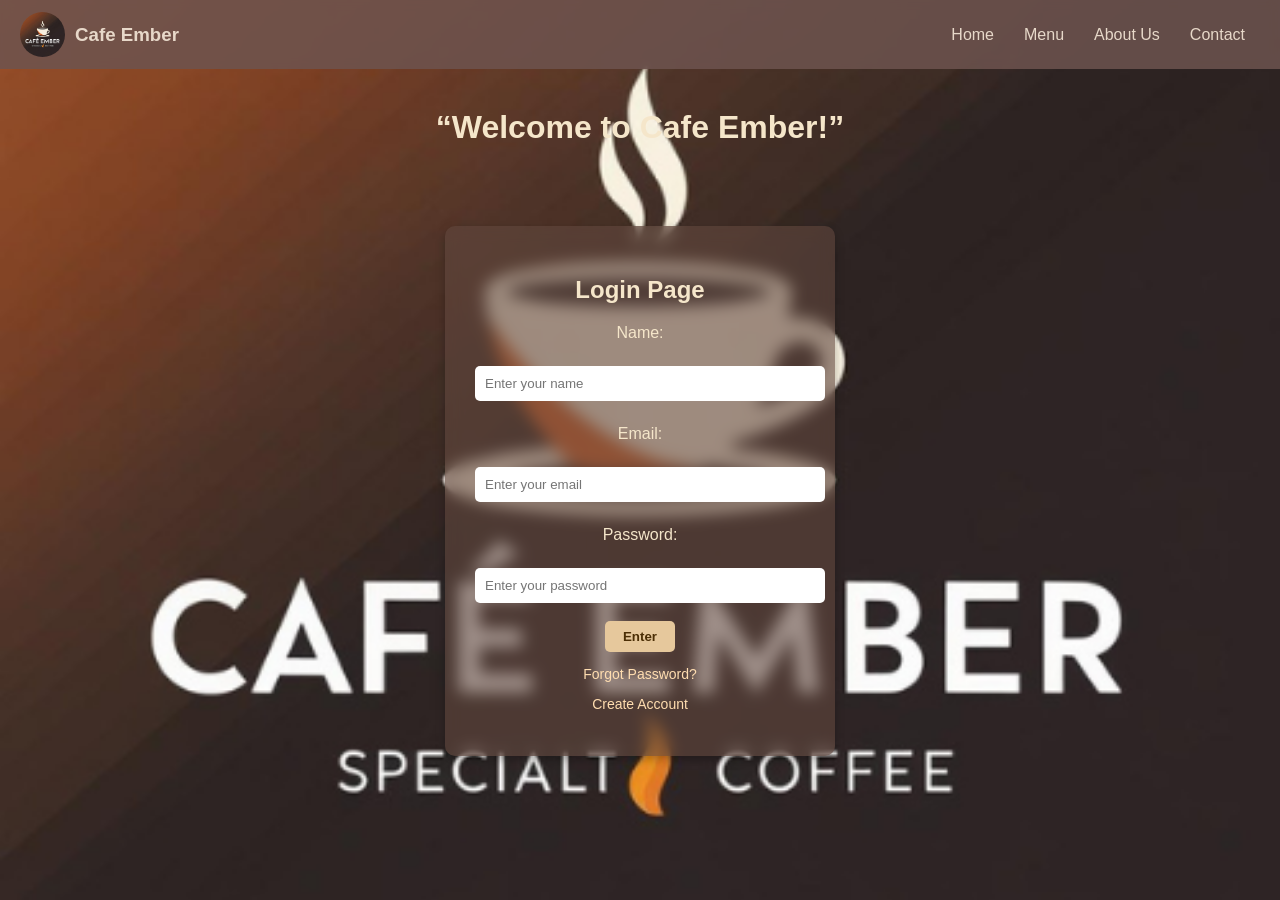
<file: website cafe/index.html>
<!DOCTYPE html>
<html lang="en">
<head>
    <meta charset="UTF-8">
    <meta name="viewport" content="width=device-width, initial-scale=1.0"><!-- fits screen size whether its a laptop or smartphone-->
    <title>Cafe Ember</title>
    <link rel="icon" type="image/x-icon" href="Cafe Ember Logo - Artisan Minimalism with Charcoal (2).png">
    <link rel="stylesheet" href="styles.css">
</head>
<body>
    <div class="navbar">
        <div class="logo">
        <img src="Cafe Ember Logo - Artisan Minimalism with Charcoal (2).png" alt="Cafe Ember Logo" class="logo">
        <h3>Cafe Ember</h3>
        </div>
        <a href="home.html" target="_blank">Home</a>
        <a href="menu.html" target="_blank">Menu</a>
        <a href="about.html" target="_blank">About Us</a>
        <a href="contact.html" target="_blank">Contact</a>
    </div>
    <h1 class="greet">“Welcome to Cafe Ember!”</h1>
    <section class="LoginBox">
        <h2>Login Page</h2>
        <p>Name:</p>
        <input type="name" id="name" placeholder="Enter your name">
        <p>Email:</p>
        <input type="email" id="email" placeholder="Enter your email">
        <p>Password:</p>
        <input type="password" id="password" placeholder="Enter your password">
        <button class="button" id="button" onclick="enter()">Enter</button>
        <a href="forgot.html" target="_blank"><p>Forgot Password?</p></a>
        <a href="create.html" target="_blank"><p>Create Account</p></a>
    </section>
</body>
<script src="function.js"></script>
</html>
</file>
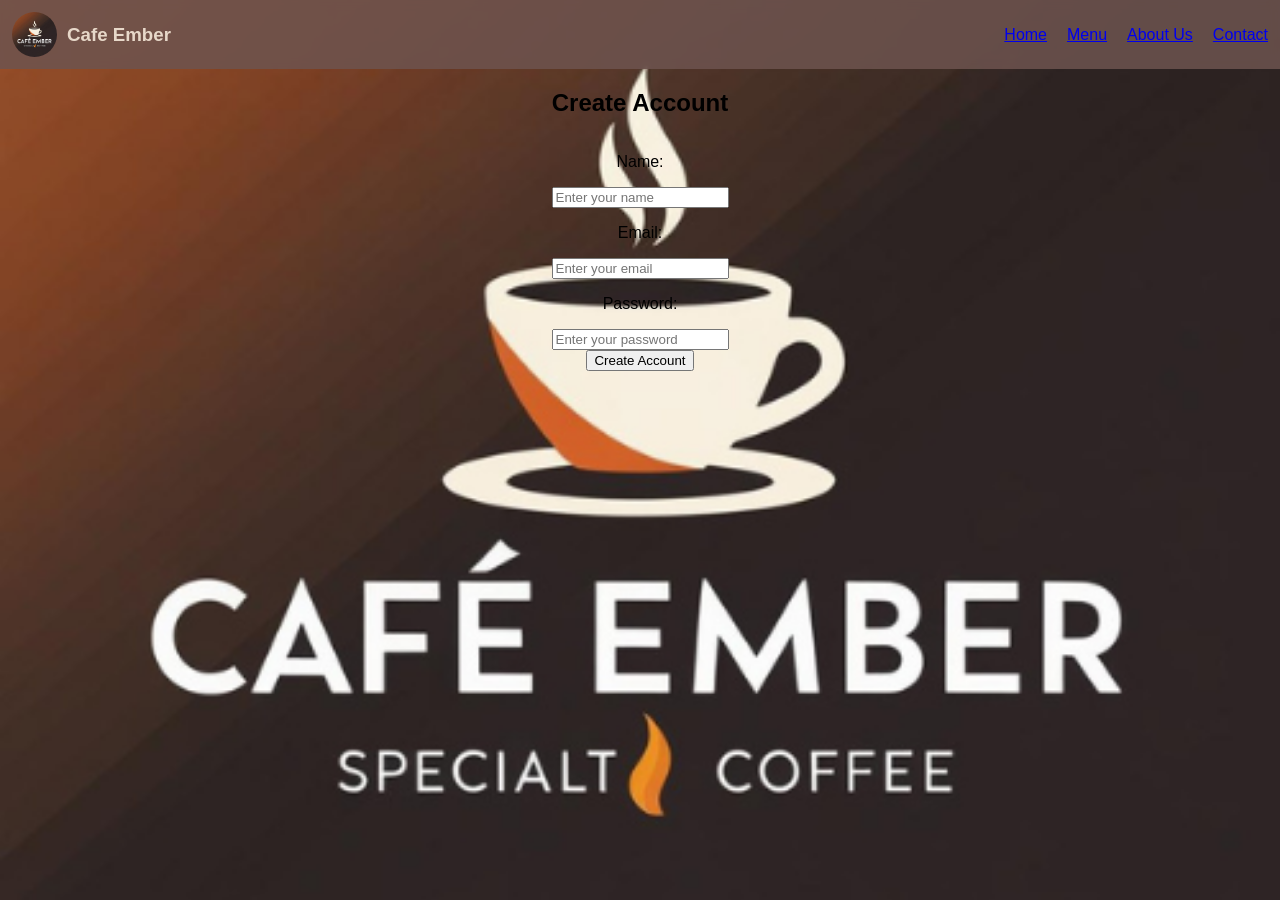
<file: website cafe/create.html>
<!DOCTYPE html>
<html lang="en">
<head>
    <meta charset="UTF-8">
    <meta name="viewport" content="width=device-width, initial-scale=1.0">
    <title>Create Account</title>
    <link rel="stylesheet" href="create.css">
</head>
<body>
     <div class="navbar-create">
        <div class="logo-create-1">
        <img src="Cafe Ember Logo - Artisan Minimalism with Charcoal (2).png" alt="Cafe Ember Logo" class="logo-create-2">
        <h3>Cafe Ember</h3>
        </div>
        <a href="home.html" target="_blank">Home</a>
        <a href="menu.html" target="_blank">Menu</a>
        <a href="about.html" target="_blank">About Us</a>
        <a href="contact.html" target="_blank">Contact</a>
    </div>
    <div class="sign-up">
        <h2>Create Account</h2>
        <p>Name:</p>
        <input type="name" id="name" placeholder="Enter your name">
        <p>Email:</p>
        <input type="email" id="email" placeholder="Enter your email">
        <p>Password:</p>
        <input type="password" id="password" placeholder="Enter your password">
        <button class="button" id="button">Create Account</button>
    </div>
</body>
</html>
</file>
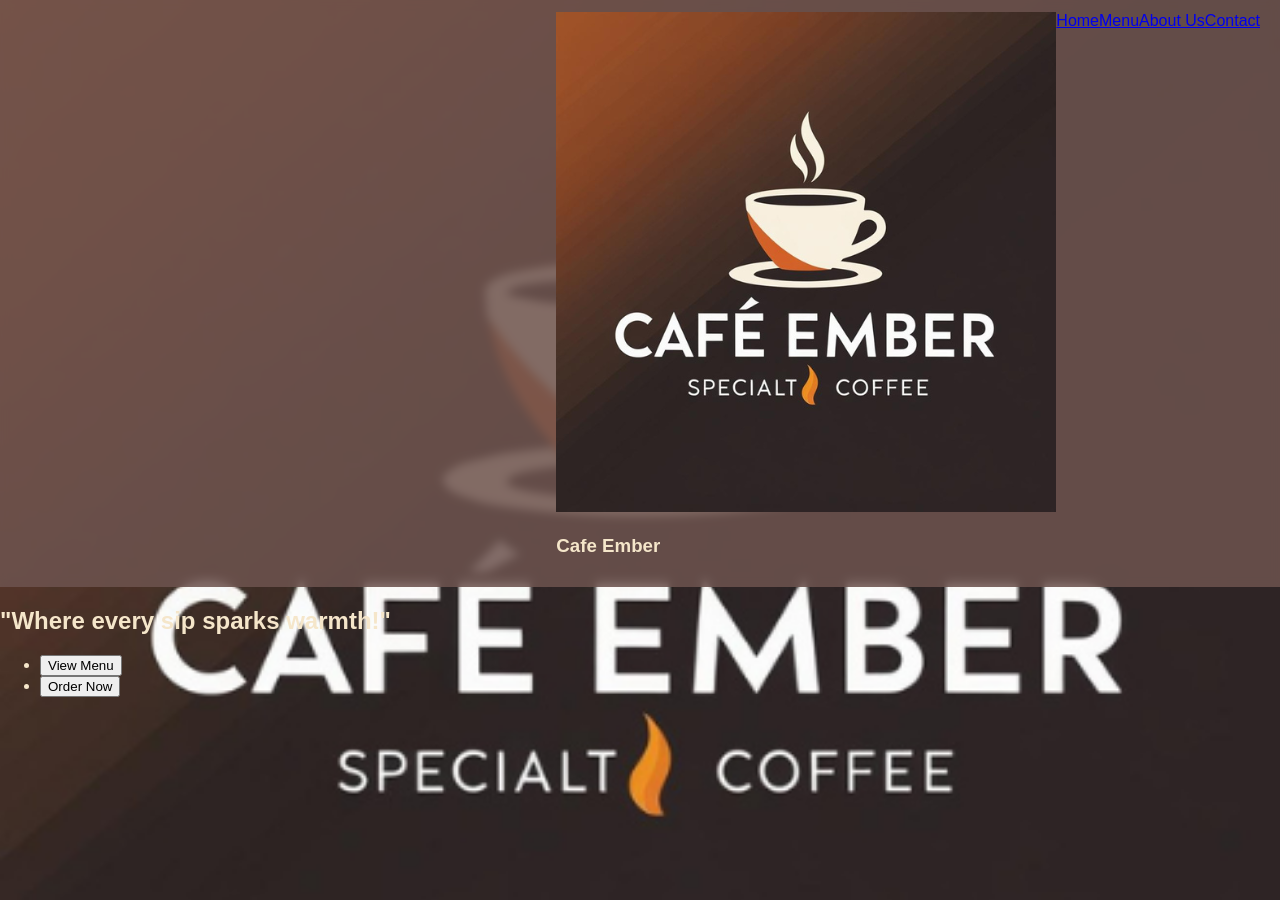
<file: website cafe/home.html>
<!DOCTYPE html>
<html lang="en">
<head>
    <meta charset="UTF-8">
    <meta name="viewport" content="width=device-width, initial-scale=1.0">
    <title>Home</title>
    <link rel="icon" type="image/x-icon" href="Cafe Ember Logo - Artisan Minimalism with Charcoal (2).png">
    <link rel="stylesheet" href="home.css">
</head>
<body>
    <div class="navabr-home">
        <div class="logo-home">
        <img src="Cafe Ember Logo - Artisan Minimalism with Charcoal (2).png" alt="Cafe Ember Logo" class="logo">
        <h3>Cafe Ember</h3>
        </div>
        <a href="home.html" target="_blank">Home</a>
        <a href="menu.html" target="_blank">Menu</a>
        <a href="about.html" target="_blank">About Us</a>
        <a href="contact.html" target="_blank">Contact</a>
    </div>
    <section class="section-home">
        <h1>"Where every sip sparks warmth!"</h1>
        <ul>
            <li><button>View Menu</button></li>
            <li><button>Order Now</button></li>
        </ul>
    </section>
</body>
</html>
</file>
<file: website cafe/styles.css>
body {
    margin: 0;
    padding: 0;
    font-family: Arial, sans-serif;
    background: url("Cafe Ember Logo - Artisan Minimalism with Charcoal (2).png") no-repeat center center fixed;/* Page Background */
    background-size: cover;
    color: #F5E6CA;
}

/* Navbar */
.navbar {
    display: flex;
    justify-content: flex-end;
    align-items: center;
    background-color: rgba(110, 84, 79, 0.85);
    padding: 12px 20px;
    backdrop-filter: blur(5px);
}

.navbar img {
    height: 45px;
    margin-right: auto;
    border-radius: 50%;
}

.navbar .logo {
    display: flex;
    justify-content: flex-start;
    gap: 10px;
    margin-right: auto;
}

.navbar .logo h3 {
    color: #E7D8C9;
    cursor: pointer;
    margin: auto;
}

.logo h3:hover {
    color: #e1b87a;
    transition: 0.3s ease;
}

/* Navbar Links */
.navbar a {
    color: #E7D8C9;
    text-decoration: none;
    padding: 8px 15px;
    font-weight: 500px;
    transition: 0.3s ease;
}

.navbar a:hover {
    color: white;
    background-color: rgba(255, 255, 255, 0.15);
    border-radius: 6px;
}

.greet {
    text-align: center;
    cursor: pointer;
}

.greet:hover {
    color: #e1b87a;
    transition: 0.3s ease;
}

/* Title */
h1 {
    text-align: center;
    margin-top: 40px;
}

/* Login Box */
.LoginBox {
    background-color: rgba(99, 72, 63, 0.6);
    backdrop-filter: blur(8px);
    padding: 30px;
    margin: 80px auto;
    width: 330px;
    border-radius: 10px;
    text-align: center;
    box-shadow: 0 4px 10px rgba(0,0,0,0.25);
}

.LoginBox input {
    width: 100%;
    padding: 10px;
    margin: 8px 0;
    border-radius: 5px;
    border: none;
}

.LoginBox button {
    padding: 8px 18px;       /* Default Button Size */
    margin-top: 10px;
    background-color: #E6C89C;
    color: #4B2E05;
    border: none;
    border-radius: 5px;
    cursor: pointer;
    font-weight: bold;
    transition: 0.2s ease;
}

.LoginBox button:hover {
    background-color: #e1b87a;
}

/* Links Under Form */
.LoginBox a {
    display: block;
    margin-top: 12px;
    color: #FFDDB0;
    text-decoration: none;
    font-size: 14px;
    transition: 0.2s ease;
}

.LoginBox a:hover {
    color: white;
    text-decoration: underline;
}
</file>
<file: website cafe/create.css>
body {
    margin: 0%;
    padding: 0%;
    font-family: Arial, sans-serif;
    background-image: url("Cafe Ember Logo - Artisan Minimalism with Charcoal (2).png");
    background-repeat: no-repeat;
    background-position: center;
    background-attachment: fixed;
    background-size: cover;
}

.navbar-create {
    display: flex;
    justify-content: flex-end;
    align-items: center;
    background-color: rgba(110, 84, 79, 0.85);
    padding: 12px;
    gap: 20px;
    backdrop-filter: blur(5px);
}

.logo-create-1 {
    display: flex;
    justify-content: flex-start;
    gap: 10px;
    margin-right: auto;
}

.logo-create-2 {
    height: 45px;
    border-radius: 50%;
}

.navbar-create h3 {
    color: #E7D8C9;
    cursor: pointer;
    margin: auto;
}

.navbar-create h3:hover {
    color: #e1b87a;
    transition: 0.3s ease;
}

.sign-up {
    display: flex;
    flex-direction: column;
    align-items: center;
    justify-content: center;
    border-radius: 5px;
}
</file>
<file: website cafe/home.css>
body {
    margin: 0;
    padding: 0;
    font-family: Arial, sans-serif;
    background: url("Cafe Ember Logo - Artisan Minimalism with Charcoal (2).png") no-repeat center center fixed;/* Page Background */
    background-size: cover;
    color: #F5E6CA;
}

.navabr-home {
    display: flex;
    justify-content: flex-end;
    background-color: rgba(110, 84, 79, 0.85);
    padding: 12px 20px;
    backdrop-filter: blur(5px);
}
</file>
